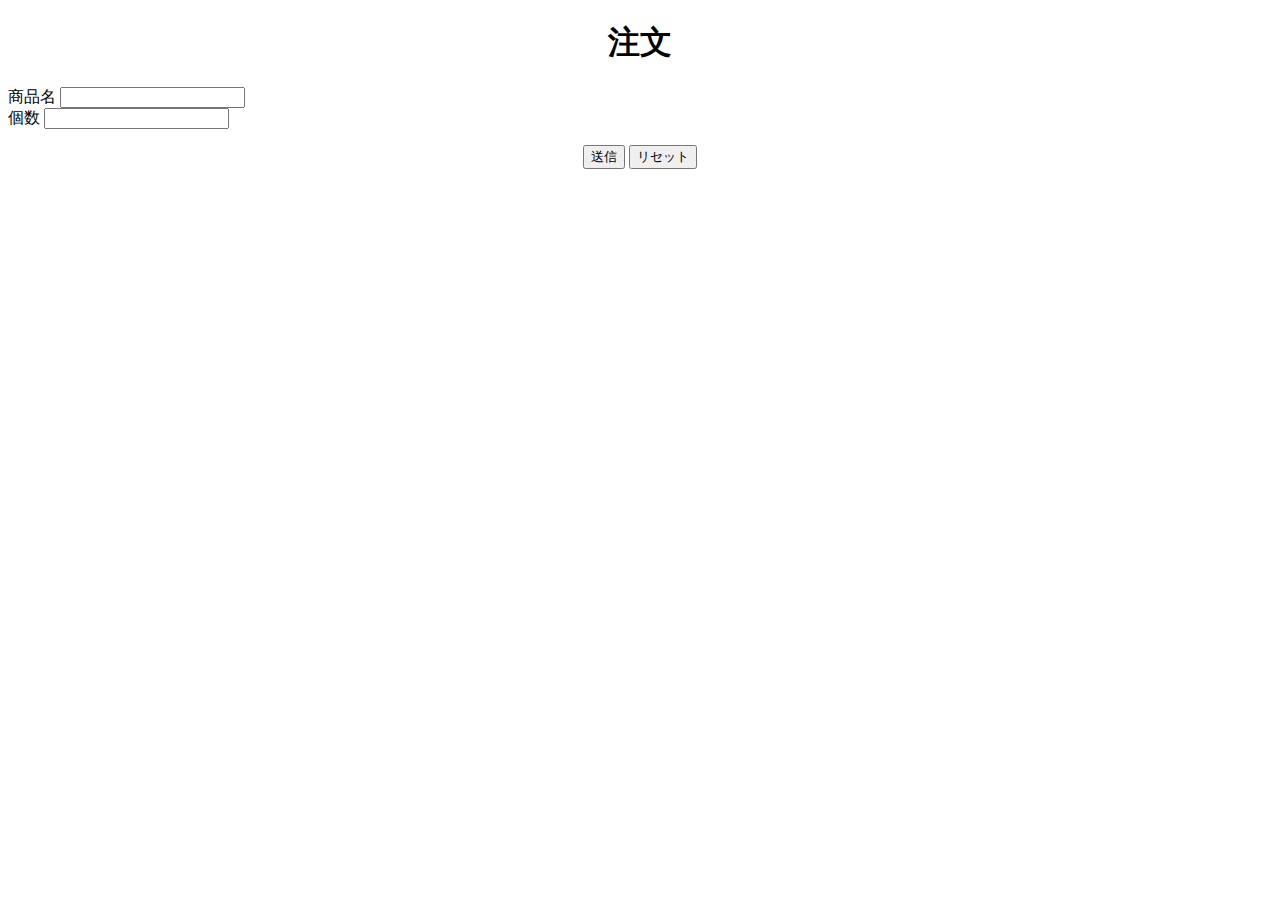
<file: src/main/webapp/ex001.html>
<!DOCTYPE html>
<html lang="en">
<head>
    <meta charset="UTF-8">
    <title>Title</title>
</head>
<body>
<h1 align="center">注文</h1>
    <form method="POST" action="/shopTest">
        <div>
            <label>商品名</label>
            <input type="text" name="goods" />
        </div>
        <div>
            <label>個数</label>
            <input type="number" name="num" />
        </div>
        <p align="center">
            <input type="submit" value="送信">
            <input type="reset" value="リセット">
        </p>
    </form>
</body>
</html>
</file>
